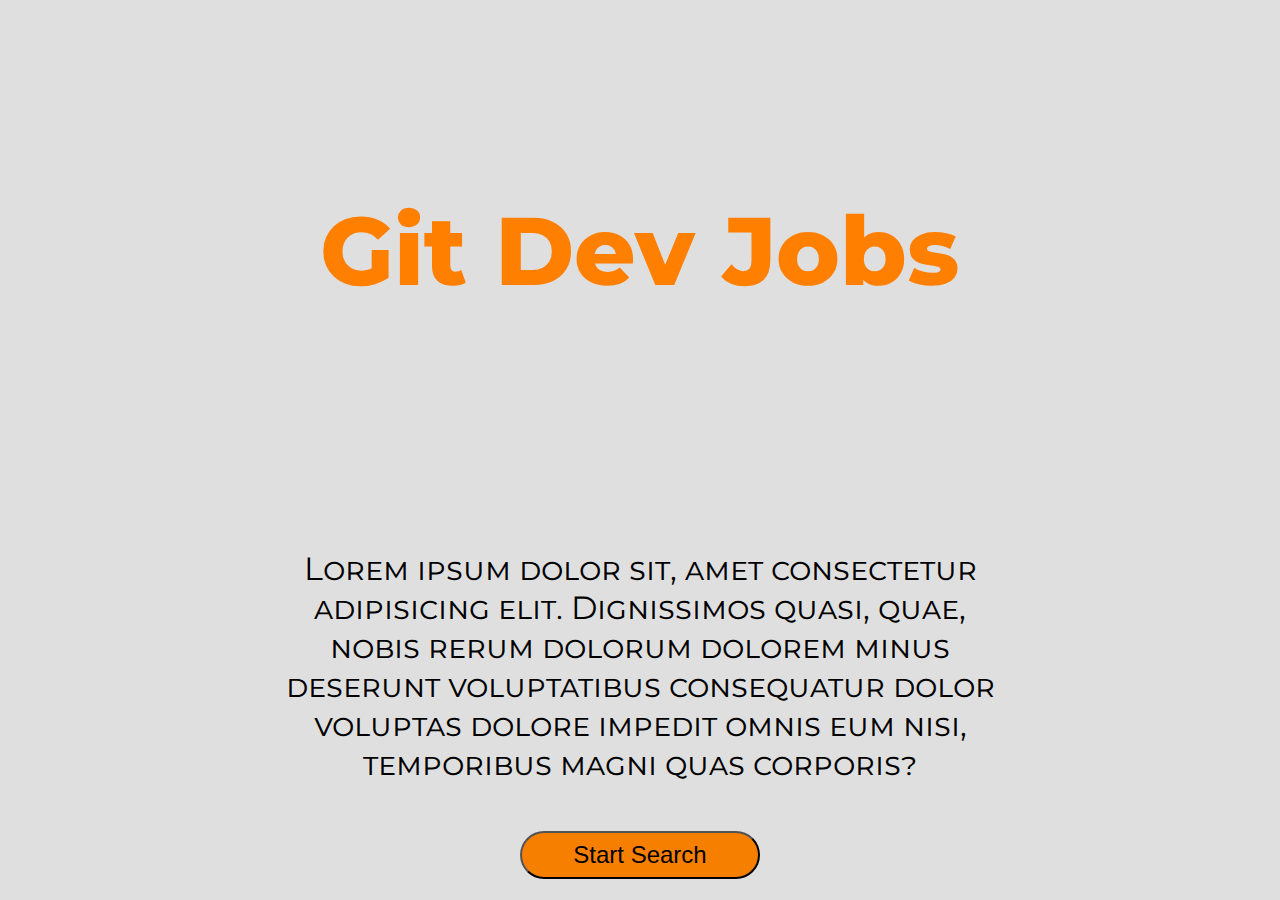
<file: index.html>
<!DOCTYPE html>
<html lang="en">
  <head>
   
    <meta name="viewport" content="width=device-width, initial-scale=1.0" />
    <meta http-equiv="X-UA-Compatible" content="ie=edge" />
    <link rel="stylesheet" href="style.css" />
    <title>Git Dev Jobs</title>
  </head>
  <body>
    <header>
      <h1>Git Dev Jobs</h1>
    </header>
    
    <main>
      <div class="hm-container">
        <p>Lorem ipsum dolor sit, amet consectetur adipisicing elit. Dignissimos quasi, quae, nobis rerum dolorum dolorem minus deserunt voluptatibus consequatur dolor voluptas dolore impedit omnis eum nisi, temporibus magni quas corporis?</p>
      </div>
      <button class="btn" onclick="getJobs()">Start Search</button>
    </main>


    <script src="app.js"></script>
  </body>
</html>
</file>
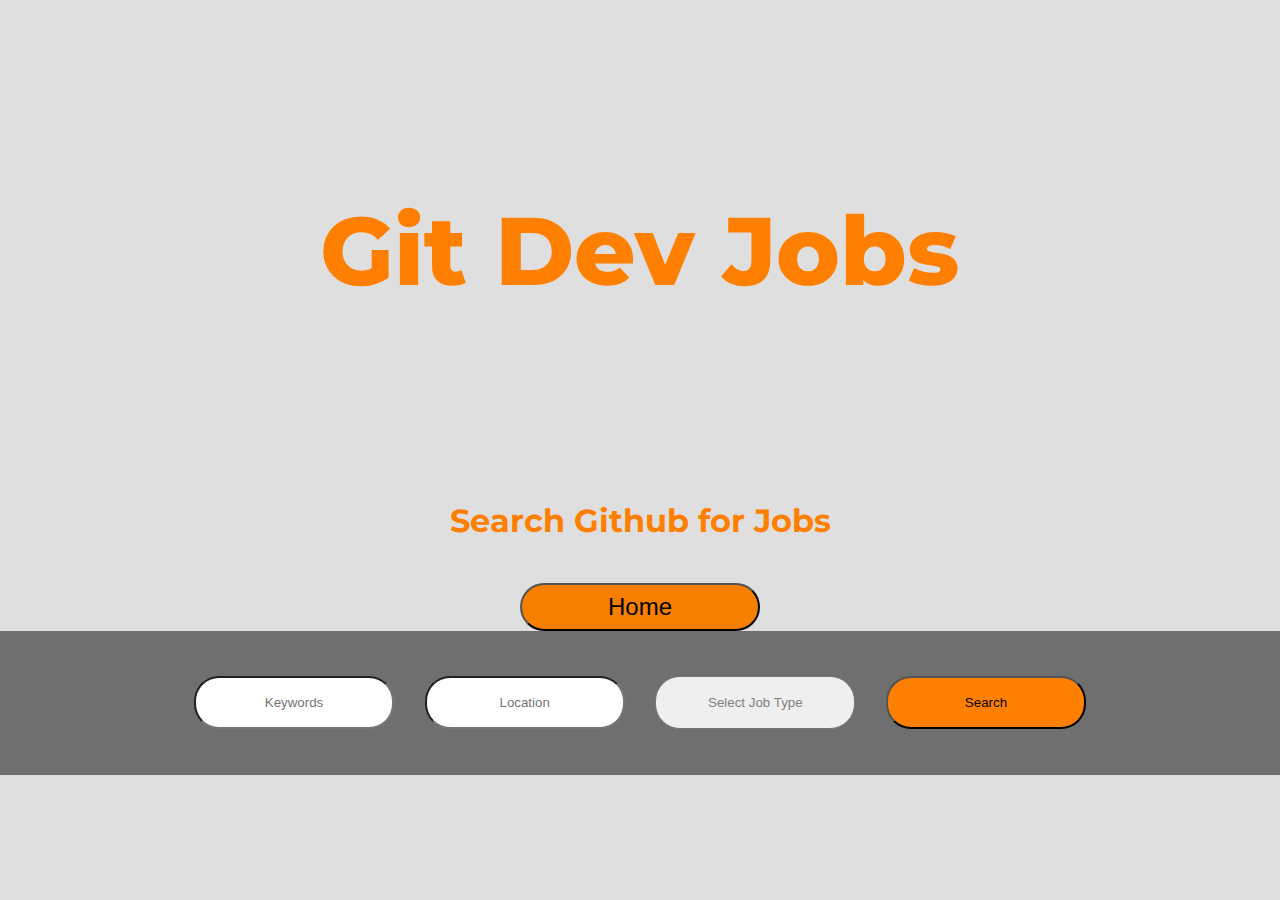
<file: jobSearch.html>
<!DOCTYPE html>
<html lang="en">
  <head>
    <meta charset="UTF-8" />
    <meta name="viewport" content="width=device-width, initial-scale=1.0" />
    <meta http-equiv="X-UA-Compatible" content="ie=edge" />
    <link rel="stylesheet" href="style.css" />
    <title>Aussie Job Search</title>
  </head>
  <body>
    <header>
      <section class="header-container">
        <h1>Git Dev Jobs</h1>
        <h4>Search Github for Jobs</h4>
        <button class="btn" onclick="goToHome()">Home</button>
      </section>
    </header>

    <form action="#">
      <section class="form-box">
        <!-- Job Description -->
        <input
          type="text"
          placeholder="Keywords"
          name="Keywords"
          class="search-field job-Description"
          id="jobKey"
        />
        <input
          type="text"
          placeholder="Location"
          value=""
          name="Location"
          class="search-field job-Location"
          id="jobLocation"
        />
        <select name="PositionType" class="search-field job-Type" id="type">
          <option value=""hidden disabled selected >Select Job Type</option>
          <option value="Full Time" id="fullTime">Full Time</option>
          <option value="Part Time">Part Time</option>
          <option value="Contract">Contract</option>
        </select>
        <!-- Button to search for jobs -->
        <button class="search-btn" onclick="goToJobSearch()">Search</button>
        <!-- End of Form Items -->
      </section>
    </form>
    <!-- ------------------------------------------------------------ -->
    <main class="bigScreen show-mobile ">
      <section id = 'grid-container' class="grid-container mobile">
        <!-- <div class="job-Card">
          <h2 id="jobTitle"></h2>
          <p id="card-location"></p>
          <p id="Description"></p>
        </div> -->
      </section>
    </main>

    <script src="app.js"></script>
  </body>
</html>
</file>
<file: style.css>
@import url("https://fonts.googleapis.com/css?family=Montserrat&display=swap");

:root {
  --background-primary: #dfdfdf;
  --background-secondary: rgba(0, 0, 0, 0.5);
  --card-primary: #6b6b6b69;
}
* {
  box-sizing: border-box;
}

body {
  display: block;
  font-family: "Montserrat", sans-serif;
  background-color: var(--background-primary);
  margin: auto;
  max-height: 90vh;
  max-width: 100vw;
}

header {
  align-content: center;
  text-align: center;
}

h1 {
  font-size: 6em;
  font-weight: 800;
  margin: 1em;
  padding: 1em;
  color: #ff7f00;
  text-align: center;
}
h2 {
  font-size: 2em;
  text-align: center;
  color: black;
  margin: auto;
  padding: 2em;

}
h4 {
  font-size: 2em;
  color: #ff7f00;
}
.hm-container {
  
  margin:auto;
  padding: 1em;
  width: 60%;
}
.hm-container p{
  
  font-feature-settings: "smcp";
  font-size: 2em;
  justify-content: center;
  text-align: center;
}

.btn{
  display: block;
  margin:auto;
  font-size: 1.5em;
  height: 2em;
  width: 10em;
  text-align: center;
  background-color:rgb(247, 127, 0);
  border-radius: 25px;
  transition:  width 3s, opacity 2s;
}

.btn:hover{
 opacity: 0.75;
  width: 11em;
}
form{
  text-align: center;
  
}

.search-field {
  height: 4em;
  /* width: 100%; */
  border-radius: 25px;
  /* -webkit-border-radius: 25px;
  -moz-border-radius: 25px;
  -ms-border-radius: 25px; */
  text-align: center;
  text-align-last:center ;
  -moz-text-align-last: center;
  -ms-text-align-last:center ;
  -webkit-appearance: none;
}

.job-Description {
  width: 200px;
  margin: 1em;
}

.job-Location {
  width: 200px;
  margin: 1em;
}

.job-Type {
  width: 200px;
 margin: 1em;
 
}
select { 
  color: grey; 
  text-align: center;
}


.search-btn {
  margin: 1em;
  height: 4em;
  width: 200px;
  padding: 1em;
  background: #ff7f00;
  border-radius: 25px;
  color: #000;
}

.search-btn:hover {
  background: #ff9100;
  cursor: pointer;
}
.form-box {
  display: block;
  background: rgba(0, 0, 0, 0.5);
  text-align: center;
  padding: 2em;
}

/* Main Content */
main .bigScreen {
  max-width: 1920px;
  height: 100vh;
  margin: 1em;
}
/* Adjust grid-container to same as Template */
.grid-container {
  display: grid;
  grid-template-columns: repeat(2, 1fr);
  align-self: center;
  column-gap: 2em;
  row-gap: 2em;
  width: auto;
  margin: 2em;
  padding: 1em;
  
}

.job-Card {
  text-align: center;
  background: rgba(71, 71, 71, 0.3);
  width: 100%;
  height: 30vh;
  border-radius: 15px;
  overflow: hidden;
}
.job-Card:hover {
  background: rgba(71, 71, 71, 0.8);
}

.job-Card p{
  text-align: center;

  overflow: hidden;
}
/* Media Queries */
@media (max-width: 800px) {
  body{
    min-height: 100vh;
    min-width: 100vw;
  }
  h1{
    font-size: 3em;
    margin: 2em;
    padding: 0.5em;
  }

  .hm-container {
  display: block;
  margin:auto;
  padding: 0.5em;
  width: 60%;
}
  .grid-container.mobile {
    display: grid;
    grid-template-columns: 1fr;
  }
  .job-Type {
  width: 200px;
  height: 4em;
  
}

}
</file>
